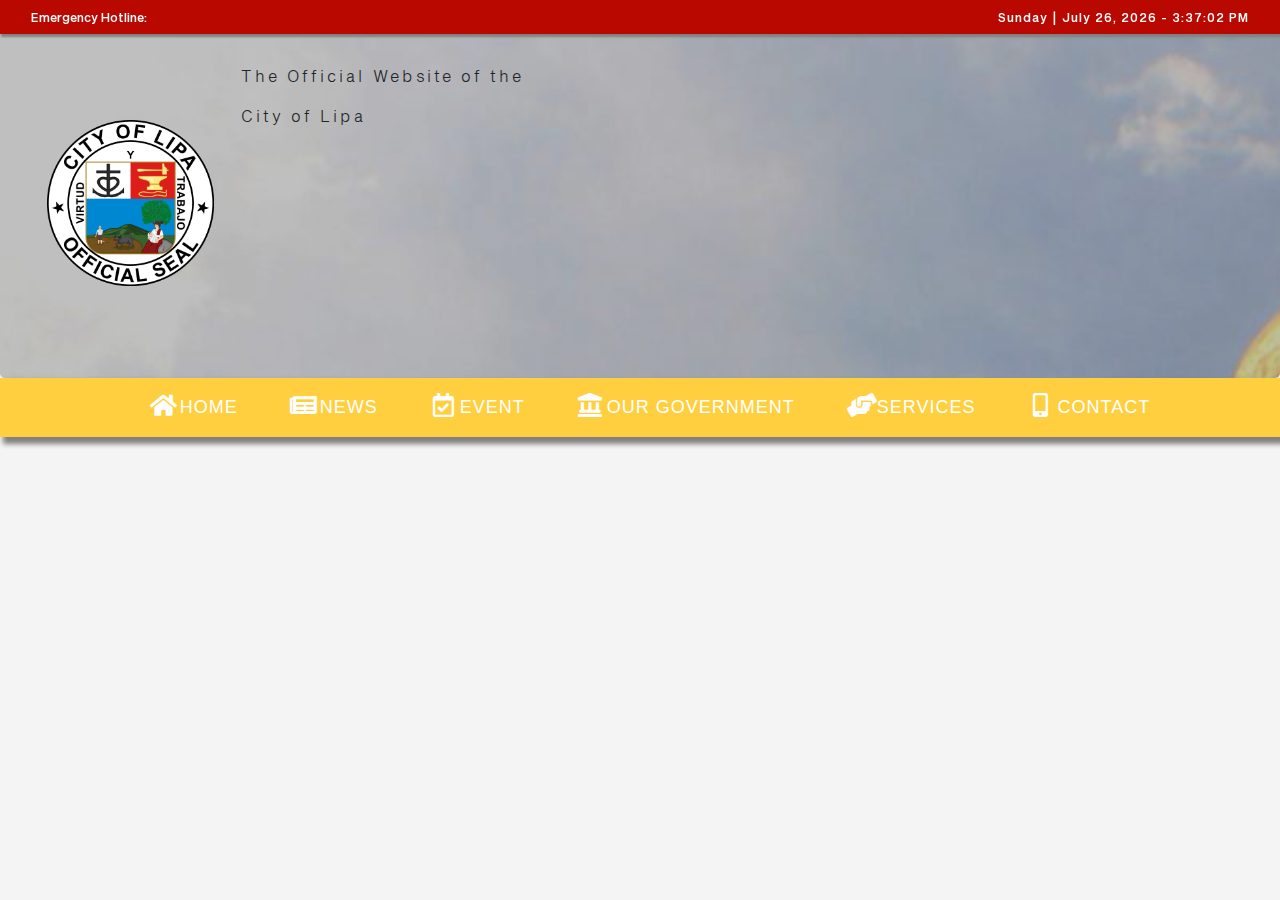
<file: index.html>
<!DOCTYPE html>
<html lang="en">
	<head>
		<meta charset="utf-8">
		<meta name="viewport" content="width=device-width, initial-scale=1, shrink-to-fit=no">
		<meta name="description" content="Official Website of Lipa City">
		<meta name="keywords" content="lipa,batangas,website,city">
		
		<!-- CSS -->
		<link rel="stylesheet" href="lib/css/bootstrap.min.css">
		<link rel="stylesheet" href="lib/css/home.css">
		<link rel="stylesheet" href="lib/css/style.css">
		<link rel="stylesheet" href="lib/font-awesome-5.15/css/all.min.css">

		<!-- JS -->
		<script src="lib/js/jquery-3.5.1.min.js"></script>
		<script src="lib/js/bootstrap.bundle.min.js"></script>
		<script src="lib/js/bootstrap.min.js"></script>
		<script src="lib/js/masonry.pkgd.min.js"></script>
		<script src="lib/js/load.js"></script>
		
		<title>Lipa City - Official Website</title>
	</head>
	<body>
		<div id="header"></div>
		<div id="footer"></div>
	</body>
</html>
</file>
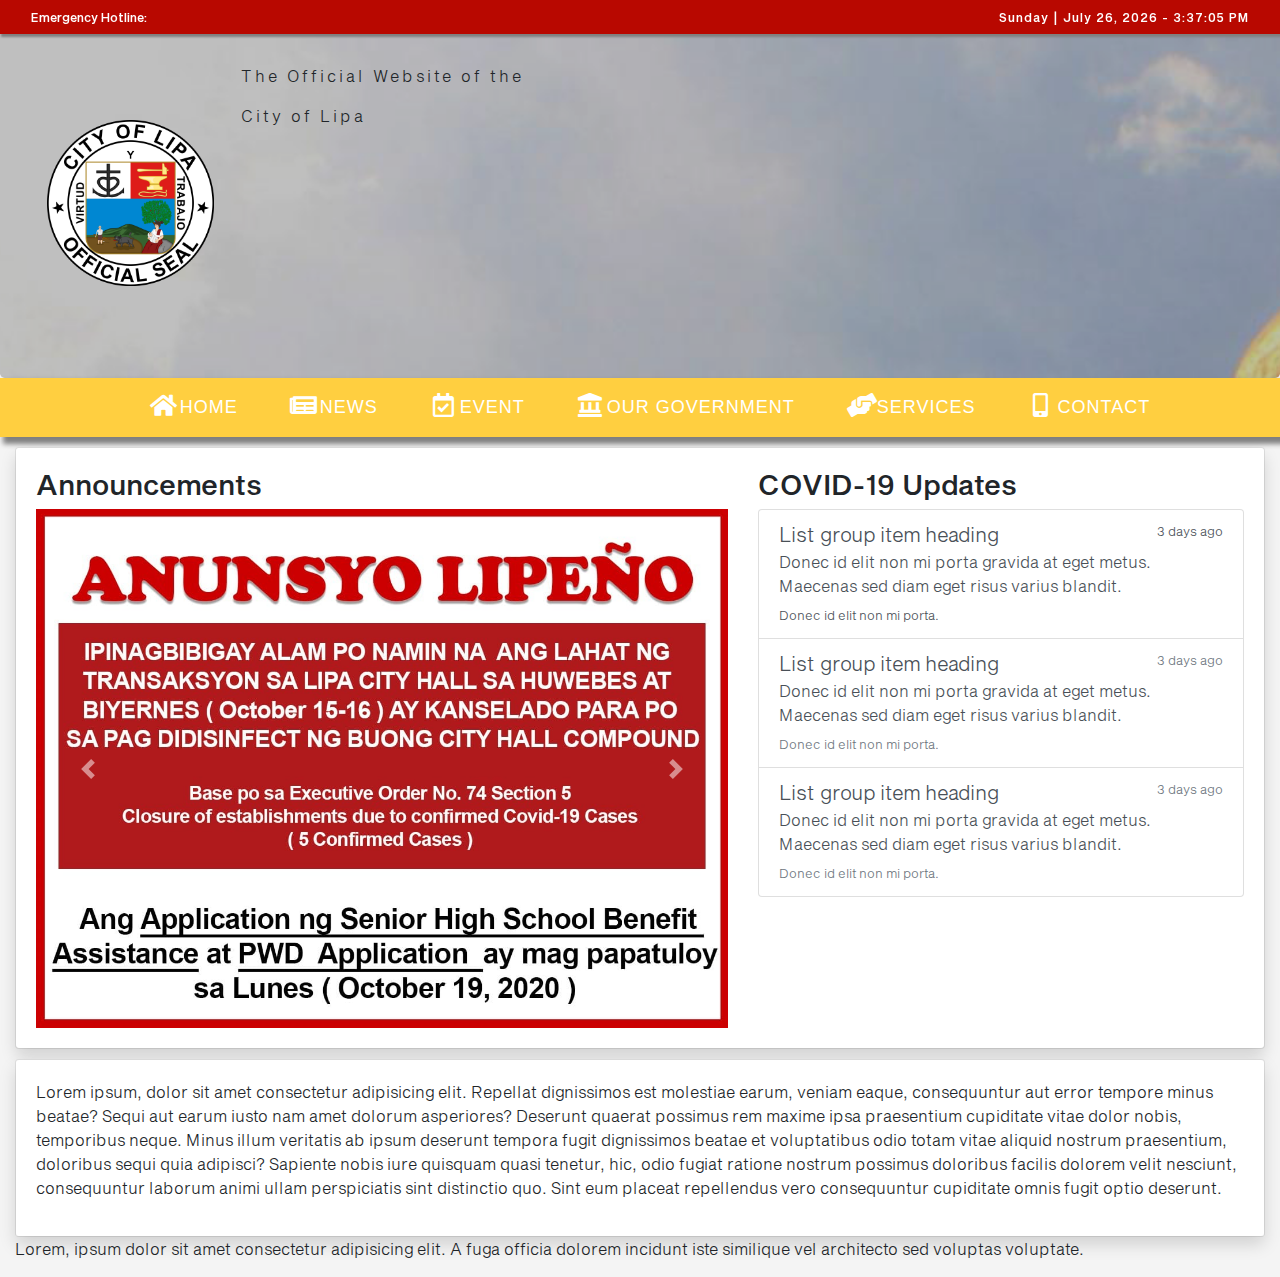
<file: news.html>
<!DOCTYPE html>
<html lang="en">
	<head>
		<meta charset="utf-8">
		<meta name="viewport" content="width=device-width, initial-scale=1, shrink-to-fit=no">
		<meta name="description" content="Official Website of Lipa City">
		<meta name="keywords" content="lipa,batangas,website,city">
		
		 <!-- CSS -->
		<link rel="stylesheet" href="lib/css/bootstrap.min.css">
		<link rel="stylesheet" href="lib/css/style.css">
		<link rel="stylesheet" href="lib/font-awesome-5.15/css/all.min.css">
		
		<!-- JS -->
		<script src="lib/js/jquery-3.5.1.min.js"></script>
		<script src="lib/js/bootstrap.bundle.min.js"></script>
		<script src="lib/js/bootstrap.min.js"></script>
		<script src="lib/js/masonry.pkgd.min.js"></script>
		<script src="lib/js/load.js"></script>
		
		<title>News | Lipa City - Official Website</title>
	</head>
	<body>
	<div id="header"></div>

    <section>
        <div class="container-fluid">
            <div class="card">
                <div class="card-body shadow bg-white rounded">
                    <div class="row">
                        <div class="col-sm-12 col-md-8 col-lg-7 col-xl-7">
                            <h3 class="sequel-sans-medium">Announcements</h3>
                            <div id="news-slider" class="carousel slide" data-ride="carousel">

                                <ol class="carousel-indicators">
                                    <li data-target="#news-slider" data-slide-to="0" class="active"></li>
                                    <li data-target="#news-slider" data-slide-to="1"></li>
                                    <li data-target="#news-slider" data-slide-to="2"></li>
                                </ol>

                                <div class="carousel-inner">
                                    <div class="carousel-item active">
                                        <img src="./resources/img/NEWS 1.jpg"  alt="...">
                                    </div>
                                    <div class="carousel-item">
                                        <img src="./resources/img/NEWS 2.jpg"  alt="...">
                                    </div>
                                    <div class="carousel-item">
                                        <img src="./resources/img/NEWS 7.jpg"  alt="...">
                                    </div>
                                </div>
                                <a class="carousel-control-prev" href="#news-slider" role="button" data-slide="prev">
                                    <span class="carousel-control-prev-icon" aria-hidden="true"></span>
                                    <span class="sr-only">Previous</span>
                                </a>
                                <a class="carousel-control-next" href="#news-slider" role="button" data-slide="next">
                                    <span class="carousel-control-next-icon" aria-hidden="true"></span>
                                    <span class="sr-only">Next</span>
                                </a>
                            </div>
                        </div>
                        <div class="col-sm-12 col-md-4 col-lg-5 col-xl-5">
                            <h3 class="sequel-sans-medium">COVID-19 Updates</h3>

                            <div class="list-group">
                            <a href="#" class="list-group-item list-group-item-action">
                                <div class="d-flex w-100 justify-content-between">
                                <h5 class="mb-1">List group item heading</h5>
                                <small>3 days ago</small>
                                </div>
                                <p class="mb-1">Donec id elit non mi porta gravida at eget metus. Maecenas sed diam eget risus varius blandit.</p>
                                <small>Donec id elit non mi porta.</small>
                            </a>
                            <a href="#" class="list-group-item list-group-item-action">
                                <div class="d-flex w-100 justify-content-between">
                                <h5 class="mb-1">List group item heading</h5>
                                <small class="text-muted">3 days ago</small>
                                </div>
                                <p class="mb-1">Donec id elit non mi porta gravida at eget metus. Maecenas sed diam eget risus varius blandit.</p>
                                <small class="text-muted">Donec id elit non mi porta.</small>
                            </a>
                            <a href="#" class="list-group-item list-group-item-action">
                                <div class="d-flex w-100 justify-content-between">
                                <h5 class="mb-1">List group item heading</h5>
                                <small class="text-muted">3 days ago</small>
                                </div>
                                <p class="mb-1">Donec id elit non mi porta gravida at eget metus. Maecenas sed diam eget risus varius blandit.</p>
                                <small class="text-muted">Donec id elit non mi porta.</small>
                            </a>
                            </div>
                        </div>
                    </div>



                </div>
            </div>
        </div>

    </section>

    <section>
        <div class="container-fluid">
            <div class="card">
                <div class="card-body shadow bg-rounded white">
                    <p>Lorem ipsum, dolor sit amet consectetur adipisicing elit. Repellat dignissimos est molestiae earum, veniam eaque, consequuntur aut error tempore minus beatae? Sequi aut earum iusto nam amet dolorum asperiores? Deserunt quaerat possimus rem maxime ipsa praesentium cupiditate vitae dolor nobis, temporibus neque. Minus illum veritatis ab ipsum deserunt tempora fugit dignissimos beatae et voluptatibus odio totam vitae aliquid nostrum praesentium, doloribus sequi quia adipisci? Sapiente nobis iure quisquam quasi tenetur, hic, odio fugiat ratione nostrum possimus doloribus facilis dolorem velit nesciunt, consequuntur laborum animi ullam perspiciatis sint distinctio quo. Sint eum placeat repellendus vero consequuntur cupiditate omnis fugit optio deserunt.</p>
                </div>
            </div>
        </div>
    </section>

    <footer>
        <div class="container">
            <p>Lorem, ipsum dolor sit amet consectetur adipisicing elit. A fuga officia dolorem incidunt iste similique vel architecto sed voluptas voluptate.</p>
        </div>

    </footer>

    <!--JS-->

    <script>
        $(function(){
            $('.carousel').carousel({
                interval: 5000
            });
        });

    </script>

    <script src="lib/js/bootstrap.bundle.min.js"></script>
    <script src="lib/js/popper.min.js"></script>


</body>
</html>
</file>
<file: lib/css/home.css>
abc
</file>
<file: lib/css/style.css>
*{
  margin: 0;
  padding: 0;
}

body{
  font-family: 'Sequel-Sans-Light-Body';
  padding:0;
  margin:0;
  background-color:#f4f4f4;
}

.container{
  width:100%;
  overflow:hidden;
  margin:0;
}


/* Header **/
header #banner{
    background-image: url("../../resources/img/banner.png");
    background-position: center;
    background-repeat: no-repeat;
    background-size: cover;
    position: relative;
    font-family: 'Sequel-Sans-Light-Body';
	letter-spacing: 3px;
	margin-bottom:0;
}

header #banner img{
    float: left;
    width: 15%;
    height: 15%;
    margin-top: 5%;
    margin-bottom: 2.5%;
    margin-right: 2.5%;
}

header #banner h1{
    margin-top: 25px;
}

ul{
  margin:0;
  padding:0;
}

header li{
	padding-left: 20px;
	display: inline-block;
	letter-spacing: 1px;
}

i{
	padding-right:2px;
}

.links{
	font-family: Arial;
	font-size: 18px;
	color: white;
}

header li :hover {
	background-color: #e1a100;
	color: white;
}

.card{
  margin-top: 10px;
}

.col-lg, .carousel-item img{
  width: 100%;
  height: 100%;
}



@font-face{
    font-family: Sequel-Sans-Light-Body;
    src: url('../../resources/fonts/Sequel\ Sans\ Light\ Body.ttf') format('truetype');
}

@font-face{
    font-family: Sequel-Sans-Medium-Body;
    src: url('../../resources/fonts/Sequel\ Sans\ Medium\ Body.ttf') format('truetype');
}

.sequel-sans-medium{
    font-family: 'Sequel-Sans-Medium-Body';
}
</file>
